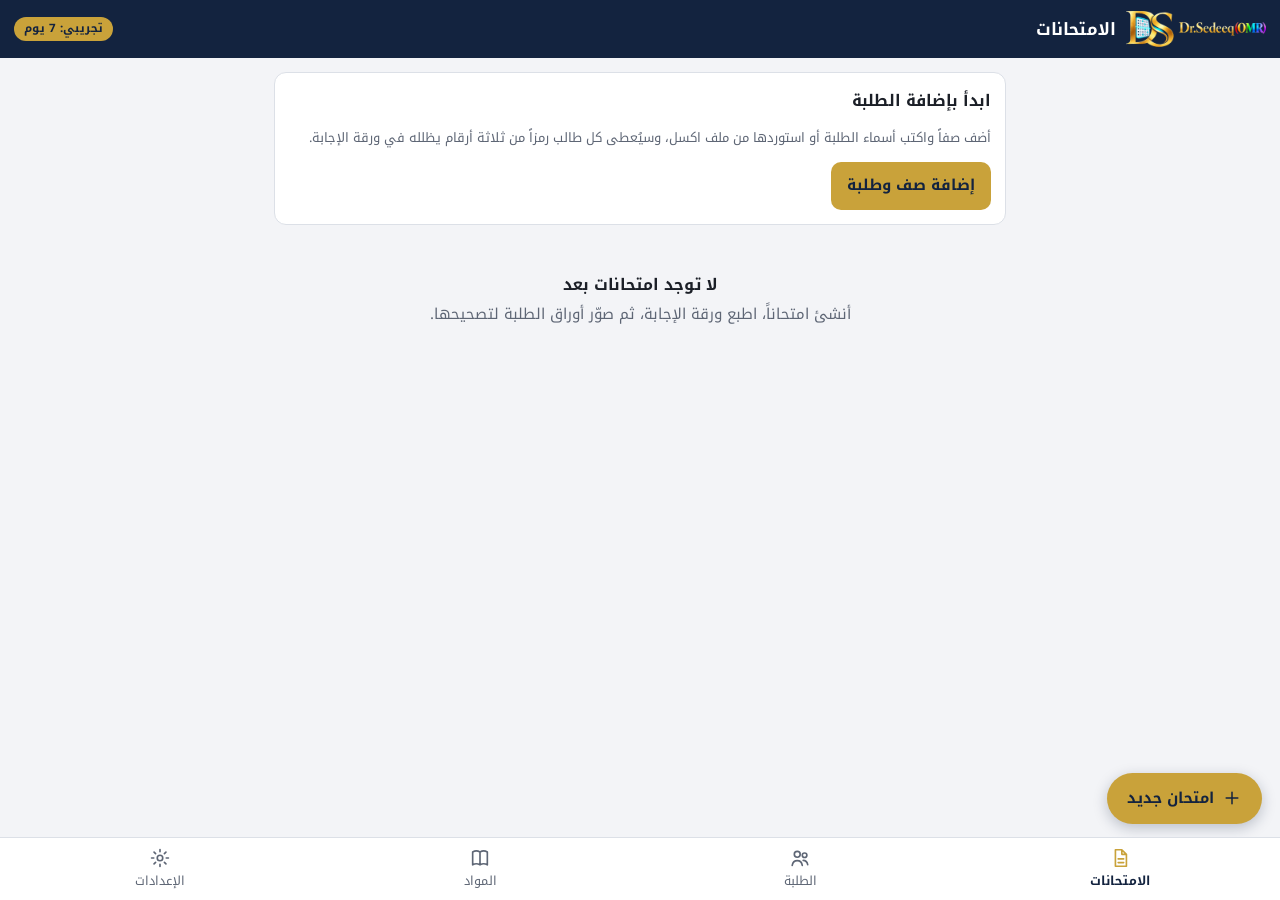
<file: index.html>
<!DOCTYPE html>
<html lang="ar" dir="rtl">
<head>
<meta charset="utf-8">
<meta name="viewport" content="width=device-width, initial-scale=1, viewport-fit=cover">
<meta name="theme-color" content="#13233F">
<title>Dr.Sedeeq (OMR)</title>
<link rel="manifest" href="manifest.webmanifest">
<link rel="apple-touch-icon" href="img/icon-180.png">
<meta name="apple-mobile-web-app-capable" content="yes">
<meta name="mobile-web-app-capable" content="yes">
<meta name="apple-mobile-web-app-status-bar-style" content="black">
<meta name="apple-mobile-web-app-title" content="Dr.Sedeeq OMR">
<meta name="format-detection" content="telephone=no">
<link rel="stylesheet" href="css/app.css">
</head>
<body>
<div id="splash" class="busy" style="background:#13233F;color:#C9A23A"><img src="img/logo-h.png" alt="Dr.Sedeeq (OMR)" style="width:78%;max-width:340px;height:auto"><div>مصحح الأوراق الامتحانية</div></div>

<div id="app" class="hidden">
  <header class="top">
    <button class="back hidden" id="backBtn" aria-label="رجوع">&#8594;</button>
    <img class="hlogo" id="mono" src="img/logo-h.png" alt="Dr.Sedeeq (OMR)">
    <h1 id="title"></h1>
    <span class="trial-chip hidden" id="trialChip"></span>
  </header>
  <main id="main"></main>
  <nav class="tabs" id="tabs">
    <button data-tab="exams"><svg viewBox="0 0 24 24" fill="none" stroke="currentColor" stroke-width="1.8" stroke-linecap="round" stroke-linejoin="round"><path d="M7 3h7l5 5v13H7z M14 3v5h5 M10 13h6 M10 17h6"/></svg>الامتحانات</button>
    <button data-tab="classes"><svg viewBox="0 0 24 24" fill="none" stroke="currentColor" stroke-width="1.8" stroke-linecap="round" stroke-linejoin="round"><circle cx="9" cy="8" r="3.2"/><path d="M3.5 20c.6-3.4 2.8-5.2 5.5-5.2s4.9 1.8 5.5 5.2"/><circle cx="17" cy="9" r="2.5"/><path d="M15.5 14.6c2.4.1 4.3 1.6 4.9 4.6"/></svg>الطلبة</button>
    <button data-tab="subjects"><svg viewBox="0 0 24 24" fill="none" stroke="currentColor" stroke-width="1.8" stroke-linecap="round" stroke-linejoin="round"><path d="M4 5.5C6.5 4 9.5 4 12 5.5v14c-2.5-1.5-5.5-1.5-8 0z M12 5.5c2.5-1.5 5.5-1.5 8 0v14c-2.5-1.5-5.5-1.5-8 0z"/></svg>المواد</button>
    <button data-tab="settings"><svg viewBox="0 0 24 24" fill="none" stroke="currentColor" stroke-width="1.8" stroke-linecap="round" stroke-linejoin="round"><circle cx="12" cy="12" r="3"/><path d="M12 2.8v2.4M12 18.8v2.4M2.8 12h2.4M18.8 12h2.4M5.5 5.5l1.7 1.7M16.8 16.8l1.7 1.7M5.5 18.5l1.7-1.7M16.8 7.2l1.7-1.7"/></svg>الإعدادات</button>
  </nav>
</div>
<div id="lock" class="lock hidden"></div>

<script src="js/lib/jspdf.umd.min.js"></script>
<script src="js/lib/xlsx.full.min.js"></script>
<script src="js/cap.js"></script>
<script src="js/config.js"></script>
<script src="js/layout.js"></script>
<script src="js/omr.js"></script>
<script src="js/camera.js"></script>
<script src="js/speech.js"></script>
<script src="js/word.js"></script>
<script src="js/grading.js"></script>
<script src="js/sheet.js"></script>
<script src="js/db.js"></script>
<script src="js/license.js"></script>
<script src="js/export.js"></script>
<script src="js/questions.js"></script>
<script src="js/viewer.js"></script>
<script src="js/app.js"></script>
<script>
if ('serviceWorker' in navigator && location.protocol === 'https:') navigator.serviceWorker.register('sw.js').catch(function () {});
if (navigator.storage && navigator.storage.persist) navigator.storage.persist().catch(function () {});
(function () {  /* تنبيه التثبيت: يظهر عند الفتح في Safari فقط وليس بعد التثبيت */
  var ios = /iPhone|iPad|iPod/.test(navigator.userAgent) || (navigator.platform === 'MacIntel' && navigator.maxTouchPoints > 1);
  if (!ios || navigator.standalone) return;
  var d = document.createElement('div');
  d.style.cssText = 'position:fixed;left:10px;right:10px;bottom:calc(84px + env(safe-area-inset-bottom));z-index:70;background:#13233F;color:#fff;border:1px solid #C9A23A;border-radius:14px;padding:12px 14px;font-size:14.5px;line-height:1.8;box-shadow:0 6px 20px rgba(0,0,0,.3)';
  d.innerHTML = '<b style="color:#C9A23A">ثبّت التطبيق على الآيفون</b><br>اضغط زر المشاركة (مربع وسهم للأعلى) في Safari ثم اختر «إضافة إلى الشاشة الرئيسية» — بعدها افتح التطبيق من أيقونته<button style="position:absolute;top:6px;left:10px;background:none;border:0;color:#fff;font-size:18px">✕</button>';
  d.querySelector('button').onclick = function () { d.remove(); };
  document.body.appendChild(d);
})();
</script>
</body>
</html>
</file>
<file: css/app.css>
@font-face { font-family: 'Kufi'; font-weight: 400; src: url(../fonts/noto-kufi-arabic-arabic-400-normal.woff2) format('woff2'); unicode-range: U+0600-06FF, U+0750-077F, U+0870-088E, U+0890-0891, U+0898-08E1, U+08E3-08FF, U+200C-200E, U+2010-2011, U+204F, U+2E41, U+FB50-FDFF, U+FE70-FE74, U+FE76-FEFC; }
@font-face { font-family: 'Kufi'; font-weight: 700; src: url(../fonts/noto-kufi-arabic-arabic-700-normal.woff2) format('woff2'); unicode-range: U+0600-06FF, U+0750-077F, U+0870-088E, U+0890-0891, U+0898-08E1, U+08E3-08FF, U+200C-200E, U+2010-2011, U+204F, U+2E41, U+FB50-FDFF, U+FE70-FE74, U+FE76-FEFC; }
@font-face { font-family: 'Kufi'; font-weight: 400; src: url(../fonts/noto-kufi-arabic-latin-400-normal.woff2) format('woff2'); unicode-range: U+0000-00FF, U+2000-206F, U+2190-21FF, U+2212, U+2713, U+2717; }
@font-face { font-family: 'Kufi'; font-weight: 700; src: url(../fonts/noto-kufi-arabic-latin-700-normal.woff2) format('woff2'); unicode-range: U+0000-00FF, U+2000-206F, U+2190-21FF, U+2212, U+2713, U+2717; }

/* خطوط ورقة الأسئلة: نسخ (مثل Simplified Arabic) وعادي (مثل Arial) */
@font-face { font-family: 'QNaskh'; font-weight: 400; src: url(../fonts/noto-naskh-arabic-arabic-400-normal.woff2) format('woff2'); unicode-range: U+0600-06FF, U+0750-077F, U+0870-088E, U+0890-0891, U+0898-08E1, U+08E3-08FF, U+200C-200E, U+2010-2011, U+204F, U+2E41, U+FB50-FDFF, U+FE70-FE74, U+FE76-FEFC; }
@font-face { font-family: 'QNaskh'; font-weight: 400; src: url(../fonts/noto-naskh-arabic-latin-400-normal.woff2) format('woff2'); unicode-range: U+0000-00FF, U+2000-206F, U+2190-21FF, U+2212; }
@font-face { font-family: 'QNaskh'; font-weight: 700; src: url(../fonts/noto-naskh-arabic-arabic-700-normal.woff2) format('woff2'); unicode-range: U+0600-06FF, U+0750-077F, U+0870-088E, U+0890-0891, U+0898-08E1, U+08E3-08FF, U+200C-200E, U+2010-2011, U+204F, U+2E41, U+FB50-FDFF, U+FE70-FE74, U+FE76-FEFC; }
@font-face { font-family: 'QNaskh'; font-weight: 700; src: url(../fonts/noto-naskh-arabic-latin-700-normal.woff2) format('woff2'); unicode-range: U+0000-00FF, U+2000-206F, U+2190-21FF, U+2212; }
@font-face { font-family: 'QSans'; font-weight: 400; src: url(../fonts/noto-sans-arabic-arabic-400-normal.woff2) format('woff2'); unicode-range: U+0600-06FF, U+0750-077F, U+0870-088E, U+0890-0891, U+0898-08E1, U+08E3-08FF, U+200C-200E, U+2010-2011, U+204F, U+2E41, U+FB50-FDFF, U+FE70-FE74, U+FE76-FEFC; }
@font-face { font-family: 'QSans'; font-weight: 400; src: url(../fonts/noto-sans-arabic-latin-400-normal.woff2) format('woff2'); unicode-range: U+0000-00FF, U+2000-206F, U+2190-21FF, U+2212; }
@font-face { font-family: 'QSans'; font-weight: 700; src: url(../fonts/noto-sans-arabic-arabic-700-normal.woff2) format('woff2'); unicode-range: U+0600-06FF, U+0750-077F, U+0870-088E, U+0890-0891, U+0898-08E1, U+08E3-08FF, U+200C-200E, U+2010-2011, U+204F, U+2E41, U+FB50-FDFF, U+FE70-FE74, U+FE76-FEFC; }
@font-face { font-family: 'QSans'; font-weight: 700; src: url(../fonts/noto-sans-arabic-latin-700-normal.woff2) format('woff2'); unicode-range: U+0000-00FF, U+2000-206F, U+2190-21FF, U+2212; }

:root {
  --navy: #13233F; --navy2: #1E3358; --gold: #C9A23A; --gold-soft: #F4EBD2;
  --paper: #F3F4F7; --card: #FFFFFF; --line: #DCE0E7; --ink: #1B1F27; --muted: #5E6675;
  --green: #138A4B; --red: #C62B35; --amber: #C77F00; --blue: #2E5FB8;
  --r: 12px;
}
* { box-sizing: border-box; -webkit-tap-highlight-color: transparent; }
html, body { margin: 0; height: 100%; }
body { font-family: 'Kufi', sans-serif; background: var(--paper); color: var(--ink); font-size: 15px; line-height: 1.7;
  padding-top: env(safe-area-inset-top, 0px); }
button, input, select, textarea { font: inherit; color: inherit; }
.hidden { display: none !important; }

/* الشريط العلوي */
.top { position: sticky; top: 0; z-index: 20; background: var(--navy); color: #fff; display: flex; align-items: center; gap: 10px; padding: 10px 14px; min-height: 58px; }
.mono { flex: none; width: 36px; height: 36px; border-radius: 50%; border: 2px solid var(--gold); color: var(--gold); display: grid; place-items: center; font-weight: 700; font-size: 13px; letter-spacing: .5px; }
.top h1 { font-size: 17px; margin: 0; flex: 1; font-weight: 700; white-space: nowrap; overflow: hidden; text-overflow: ellipsis; }
.hlogo { flex: none; height: 36px; width: auto; display: block; }
.lock-logo { display: block; width: 86%; max-width: 360px; height: auto; margin: 6px auto 14px; }
.about-logo { display: block; width: 70%; max-width: 300px; height: auto; margin: 24px auto 0; padding: 12px 16px; background: var(--navy); border-radius: 14px; box-sizing: content-box; }
.top .back { background: none; border: 0; color: #fff; font-size: 24px; padding: 0 6px; line-height: 1; }
.trial-chip { font-size: 11.5px; background: var(--gold); color: var(--navy); border-radius: 20px; padding: 2px 10px; font-weight: 700; }

main { padding: 14px 14px 96px; max-width: 760px; margin: 0 auto; }

/* التنقل السفلي */
nav.tabs { position: fixed; bottom: 0; inset-inline: 0; z-index: 20; background: #fff; border-top: 1px solid var(--line); display: flex; padding-bottom: env(safe-area-inset-bottom, 0px); }
nav.tabs button { flex: 1; background: none; border: 0; padding: 9px 4px 8px; font-size: 12.5px; color: var(--muted); display: flex; flex-direction: column; align-items: center; gap: 2px; }
nav.tabs button svg { width: 22px; height: 22px; }
nav.tabs button.on { color: var(--navy); font-weight: 700; }
nav.tabs button.on svg { color: var(--gold); }

/* البطاقات والقوائم */
.card { background: var(--card); border: 1px solid var(--line); border-radius: var(--r); padding: 14px; margin-bottom: 12px; }
.card h3 { margin: 0 0 4px; font-size: 16px; }
.sub { color: var(--muted); font-size: 13px; }
.list { background: var(--card); border: 1px solid var(--line); border-radius: var(--r); overflow: hidden; margin-bottom: 12px; }
.item { display: flex; align-items: center; gap: 10px; padding: 11px 14px; border-bottom: 1px solid var(--line); }
.item:last-child { border-bottom: 0; }
.item .grow { flex: 1; min-width: 0; }
.item .t { font-weight: 700; white-space: nowrap; overflow: hidden; text-overflow: ellipsis; }
.tap { cursor: pointer; }
.tap:active { background: #f5f6f9; }
.code { font-family: 'Kufi'; direction: ltr; display: inline-block; background: var(--gold-soft); color: var(--navy); border-radius: 6px; padding: 0 7px; font-weight: 700; font-size: 13.5px; }
.badge { font-size: 12px; border-radius: 20px; padding: 1px 9px; font-weight: 700; }
.b-red { background: #fbe5e7; color: var(--red); } .b-amber { background: #fdf0d9; color: var(--amber); } .b-green { background: #e2f3ea; color: var(--green); } .b-blue { background: #e4ecfa; color: var(--blue); }
.section-title { font-size: 13.5px; color: var(--muted); margin: 18px 4px 8px; font-weight: 700; }
.empty { text-align: center; padding: 34px 18px; color: var(--muted); }
.empty b { display: block; color: var(--ink); font-size: 16px; margin-bottom: 4px; }

/* الأزرار */
.btn { display: inline-flex; align-items: center; justify-content: center; gap: 8px; border: 0; border-radius: 10px; padding: 11px 16px; background: var(--navy); color: #fff; font-weight: 700; cursor: pointer; text-decoration: none; }
.btn.gold { background: var(--gold); color: var(--navy); }
.btn.ghost { background: #fff; color: var(--navy); border: 1px solid var(--line); }
.btn.navy { background: var(--navy); color: #fff; }
.btn.danger { background: #fff; color: var(--red); border: 1px solid #f0c7cb; }
.btn.block { display: flex; width: 100%; }
.btn.big { padding: 15px 18px; font-size: 16.5px; }
.btn:disabled { opacity: .5; }
.btn svg { width: 20px; height: 20px; }
.grid2 { display: grid; grid-template-columns: 1fr 1fr; gap: 10px; margin-bottom: 12px; }
.fab { position: fixed; bottom: calc(76px + env(safe-area-inset-bottom, 0px)); inset-inline-start: 18px; z-index: 15; box-shadow: 0 4px 14px rgba(19,35,63,.25); border-radius: 30px; padding: 13px 20px; }

/* النماذج */
label.f { display: block; font-size: 13px; color: var(--muted); margin: 12px 0 5px; font-weight: 700; }
.in { width: 100%; padding: 10px 12px; border: 1px solid var(--line); border-radius: 10px; background: #fff; }
textarea.in { min-height: 120px; }
.in:focus, .btn:focus-visible { outline: 2px solid var(--gold); outline-offset: 1px; }
.chips { display: flex; flex-wrap: wrap; gap: 8px; }
.chip { border: 1px solid var(--line); background: #fff; border-radius: 20px; padding: 6px 14px; cursor: pointer; font-weight: 700; }
.chip.on { background: var(--navy); color: #fff; border-color: var(--navy); }
.chip:disabled { opacity: .45; }
.check { display: flex; align-items: center; gap: 10px; padding: 8px 0; }
.check input { width: 20px; height: 20px; accent-color: var(--navy); }

/* مفتاح الإجابة */
.keygrid { display: grid; grid-template-columns: 1fr; gap: 0; }
.krow { display: flex; align-items: center; gap: 6px; padding: 7px 10px; border-bottom: 1px solid var(--line); }
.krow:nth-child(even) { background: #fafbfc; }
.krow .n { width: 30px; font-weight: 700; text-align: center; direction: ltr; }
.opt { width: 38px; height: 38px; border-radius: 50%; border: 1.5px solid #aab2bf; background: #fff; font-weight: 700; display: grid; place-items: center; cursor: pointer; padding: 0; }
.opt.on { background: var(--navy); color: #fff; border-color: var(--navy); }
.opt.x { width: auto; border-radius: 20px; padding: 0 10px; font-size: 12px; }
.opt.x.on { background: var(--blue); border-color: var(--blue); }
.krow .tt { margin-inline-start: auto; font-size: 12px; border: 1px solid var(--line); border-radius: 8px; padding: 4px 8px; background: #fff; }
.krow .pts { width: 62px; padding: 6px; border: 1px solid var(--line); border-radius: 8px; text-align: center; direction: ltr; }

/* شاشة النتيجة */
.score-hero { display: flex; align-items: center; gap: 14px; background: var(--navy); color: #fff; border-radius: var(--r); padding: 14px 16px; margin-bottom: 12px; }
.score-hero .num { font-size: 34px; font-weight: 700; color: var(--gold); direction: ltr; line-height: 1.1; }
.score-hero .num small { font-size: 16px; color: #c9d2e3; }
.score-hero .who { flex: 1; min-width: 0; }
.score-hero .who b { display: block; font-size: 17px; }
.alert { border-radius: 10px; padding: 10px 12px; margin-bottom: 10px; font-size: 14px; display: flex; gap: 10px; align-items: flex-start; }
.alert.err { background: #fbe5e7; color: #8f1d26; border: 1px solid #f1c3c8; }
.alert.warn { background: #fdf0d9; color: #7a4d00; border: 1px solid #f1d7a5; }
.alert.ok { background: #e2f3ea; color: #0e5f34; border: 1px solid #b9e0c9; }
.sheet-img { width: 100%; border-radius: 8px; border: 1px solid var(--line); display: block; background: #fff; }
.qgrid { display: grid; grid-template-columns: repeat(auto-fill, minmax(62px, 1fr)); gap: 6px; }
.qcell { border: 1px solid var(--line); border-radius: 8px; padding: 4px; text-align: center; font-size: 13px; background: #fff; cursor: pointer; }
.qcell .qn { font-size: 11px; color: var(--muted); direction: ltr; }
.qcell.correct { border-color: #9fd3b5; background: #effaf3; }
.qcell.wrong { border-color: #f0b8be; background: #fdf1f2; }
.qcell.blank, .qcell.multiple { border-color: #f0cf91; background: #fff7e8; }
.qcell.cancelled, .qcell.nokey { border-color: #c4d3ef; background: #f2f6fd; }

.stats { display: grid; grid-template-columns: repeat(4, 1fr); gap: 8px; margin-bottom: 12px; }
.stat { background: #fff; border: 1px solid var(--line); border-radius: 10px; padding: 8px; text-align: center; }
.stat b { display: block; font-size: 19px; color: var(--navy); direction: ltr; }
.stat span { font-size: 11.5px; color: var(--muted); }
.bar { height: 7px; background: #e9ecf1; border-radius: 4px; overflow: hidden; }
.bar i { display: block; height: 100%; background: var(--green); }

/* نوافذ */
.modal { position: fixed; inset: 0; background: rgba(15, 22, 36, .55); z-index: 50; display: flex; align-items: flex-end; justify-content: center; }
.sheet { background: #fff; width: 100%; max-width: 560px; border-radius: 18px 18px 0 0; padding: 18px 16px calc(18px + env(safe-area-inset-bottom, 0px)); max-height: 88vh; overflow: auto; }
.sheet h3 { margin: 0 0 10px; font-size: 17px; }
.sheet .acts { display: flex; gap: 10px; margin-top: 16px; }
.sheet .acts .btn { flex: 1; }
.toast { position: fixed; bottom: calc(84px + env(safe-area-inset-bottom, 0px)); left: 50%; transform: translateX(-50%); background: var(--ink); color: #fff; padding: 9px 16px; border-radius: 22px; z-index: 60; font-size: 14px; max-width: 90%; text-align: center; }
.busy { position: fixed; inset: 0; background: rgba(255,255,255,.82); z-index: 70; display: flex; flex-direction: column; align-items: center; justify-content: center; gap: 14px; font-weight: 700; color: var(--navy); }
.spin { width: 44px; height: 44px; border-radius: 50%; border: 4px solid var(--gold-soft); border-top-color: var(--gold); animation: sp 0.9s linear infinite; }
@keyframes sp { to { transform: rotate(360deg); } }
@media (prefers-reduced-motion: reduce) { .spin { animation-duration: 3s; } }

/* شاشة القفل */
.lock { min-height: 100vh; background: var(--navy); color: #fff; padding: 28px 18px 40px; }
.lock .mono { width: 64px; height: 64px; font-size: 22px; margin: 6px auto 12px; }
.lock h2 { text-align: center; margin: 0 0 4px; font-size: 20px; }
.lock p.c { text-align: center; color: #c9d2e3; margin: 0 0 18px; font-size: 14px; }
.lock .panel { background: #fff; color: var(--ink); border-radius: 14px; padding: 14px; margin: 0 auto 12px; max-width: 520px; }
.lock .devcode { font-size: 26px; letter-spacing: 4px; direction: ltr; text-align: center; font-weight: 700; color: var(--navy); background: var(--gold-soft); border-radius: 10px; padding: 8px; margin: 6px 0; }
.price-row { display: flex; justify-content: space-between; padding: 6px 0; border-bottom: 1px dashed var(--line); }
.price-row:last-child { border-bottom: 0; }
.price-row b { color: var(--navy); }
.pay-row { display: flex; justify-content: space-between; align-items: center; gap: 8px; padding: 7px 0; }
.pay-row .v { direction: ltr; font-weight: 700; }

/* ===== الكاميرا مع دليل المحاذاة ===== */
.cam { position: fixed; inset: 0; z-index: 9999; background: #000; overflow: hidden; }
.cam video { position: absolute; inset: 0; width: 100%; height: 100%; object-fit: cover; }
.cam-ov { position: absolute; inset: 0; width: 100%; height: 100%; pointer-events: none; }
.cam-top { position: absolute; top: 0; left: 0; right: 0; display: flex; align-items: center; justify-content: space-between; padding: calc(10px + env(safe-area-inset-top)) 12px 10px; background: linear-gradient(rgba(0,0,0,.65), transparent); color: #fff; }
.cam-title { font-weight: 700; font-size: 16px; }
.cam-btn { width: 42px; height: 42px; border-radius: 50%; border: 0; background: rgba(255,255,255,.18); color: #fff; font-size: 18px; }
.cam-btn.on { background: #C9A23A; color: #13233F; }
.cam-hint { position: absolute; left: 14px; right: 14px; bottom: calc(118px + env(safe-area-inset-bottom)); text-align: center; color: #fff; background: rgba(0,0,0,.6); border-radius: 12px; padding: 10px 12px; font-size: 14px; line-height: 1.6; }
.cam-hint.ok { background: rgba(22,128,61,.85); }
.cam-hint.bad { background: rgba(198,43,53,.9); }
.cam-bottom { position: absolute; left: 0; right: 0; bottom: 0; display: flex; align-items: center; justify-content: space-around; padding: 14px 10px calc(18px + env(safe-area-inset-bottom)); background: linear-gradient(transparent, rgba(0,0,0,.7)); }
.cam-shutter { width: 74px; height: 74px; border-radius: 50%; border: 5px solid #fff; background: #C9A23A; box-shadow: 0 0 0 3px rgba(0,0,0,.25); }
.cam-shutter:active { transform: scale(.94); }
.cam-chip { min-width: 92px; border: 1.5px solid rgba(255,255,255,.7); background: rgba(0,0,0,.35); color: #fff; border-radius: 20px; padding: 8px 12px; font-family: inherit; font-size: 13px; }
.cam-chip.on { background: #C9A23A; border-color: #C9A23A; color: #13233F; font-weight: 700; }
.cam.flash::after { content: ''; position: absolute; inset: 0; background: #fff; animation: camflash .35s ease-out forwards; }
@keyframes camflash { from { opacity: .9; } to { opacity: 0; } }

/* حول البرنامج */
.about .about-logo { margin: 4px auto 0; }
.about-list { margin: 4px 0 10px; padding: 0 18px 0 0; line-height: 1.9; font-size: 14px; }
.about-list li { margin-bottom: 4px; }
.about .rights { background: #f6f1e2; border: 1px solid #e3cf98; border-radius: 12px; padding: 10px 12px; font-size: 13.5px; line-height: 1.8; text-align: center; }

/* ===== عارض الأوراق ===== */
body.vw-open { overflow: hidden; }
.viewer { position: fixed; inset: 0; z-index: 45; background: #1a1d24; display: flex; flex-direction: column; color: #fff; }
.vw-top { display: flex; align-items: center; gap: 10px; padding: calc(8px + env(safe-area-inset-top)) 10px 8px; background: var(--navy); }
.vw-title { flex: 1; min-width: 0; display: flex; flex-direction: column; line-height: 1.4; }
.vw-title b { font-size: 15px; white-space: nowrap; overflow: hidden; text-overflow: ellipsis; }
.vw-cap { font-size: 12.5px; color: #c9d2e3; white-space: nowrap; overflow: hidden; text-overflow: ellipsis; }
.vw-count { font-size: 13px; color: var(--gold); direction: ltr; white-space: nowrap; }
.vw-btn { background: rgba(255,255,255,.12); border: 0; color: #fff; min-width: 40px; height: 40px; border-radius: 10px; font-size: 20px; cursor: pointer; }
.vw-btn.sm { font-size: 13px; padding: 0 12px; }
.vw-stage { flex: 1; overflow: auto; position: relative; padding: 10px; -webkit-overflow-scrolling: touch; touch-action: pan-x pan-y; }
.vw-page { width: 100%; margin: 0 auto; transform-origin: 0 0; }
.vw-img { display: block; width: 100%; height: auto; background: #fff; box-shadow: 0 4px 22px rgba(0,0,0,.5); border-radius: 2px; }
.vw-load { position: absolute; inset: 0; display: grid; place-items: center; color: #c9d2e3; font-size: 14px; pointer-events: none; }
.vw-zoom { display: flex; align-items: center; justify-content: center; gap: 10px; padding: 6px; background: #12151b; }
.vw-pct { min-width: 54px; text-align: center; font-size: 13px; direction: ltr; color: #c9d2e3; }
.vw-bottom { display: flex; align-items: center; gap: 8px; padding: 8px 10px calc(8px + env(safe-area-inset-bottom)); background: var(--navy); }
.vw-bottom.single .vw-nav { display: none; }
.vw-nav { background: rgba(255,255,255,.12); color: #fff; border: 0; border-radius: 10px; padding: 9px 12px; font-size: 14px; white-space: nowrap; }
.vw-nav:disabled { opacity: .35; }
.vw-acts { flex: 1; display: flex; gap: 6px; justify-content: center; flex-wrap: wrap; }
.vw-act { background: var(--gold); color: var(--navy); border: 0; border-radius: 10px; padding: 9px 12px; font-size: 13.5px; font-weight: 700; }
.sheet-img.tap { cursor: zoom-in; }
.prev-hint { font-size: 12px; color: var(--muted); text-align: center; margin-top: -4px; margin-bottom: 8px; }
.lay-row { display: flex; flex-wrap: wrap; gap: 6px; margin: 4px 0 2px; }
.lay-row .chip { font-size: 13px; padding: 6px 11px; }
.lay-desc { margin: 6px 0 4px; font-size: 13px; line-height: 1.7; }
</file>
